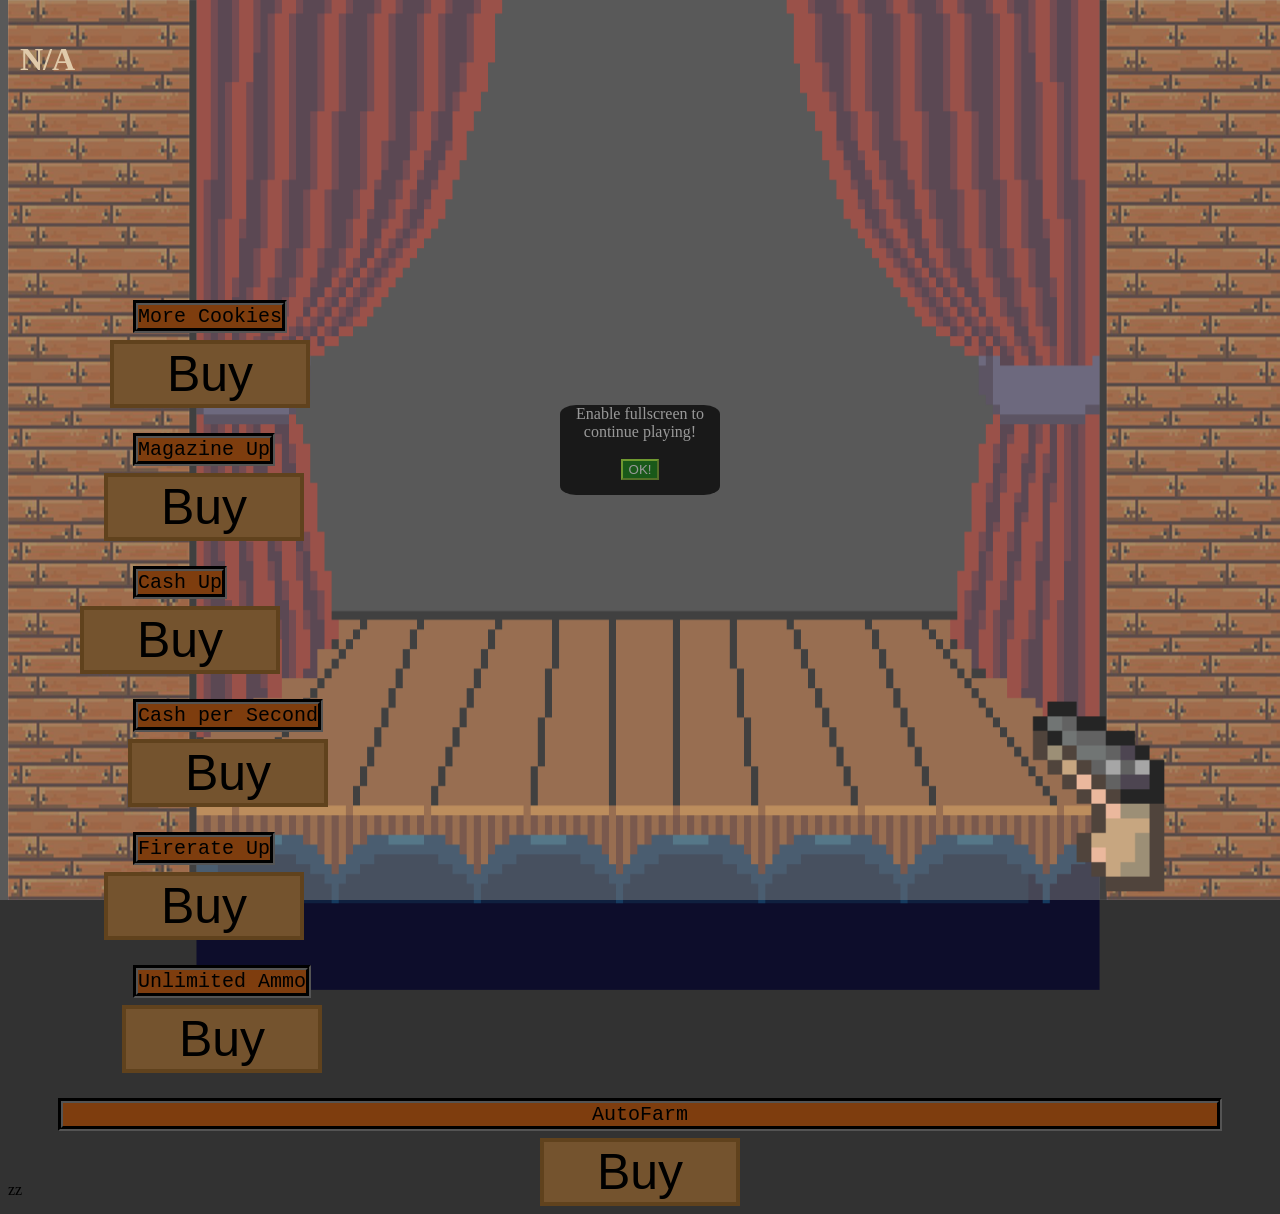
<file: index.html>
<!DOCTYPE html>
<html lang="en">
<head>
    <meta charset="UTF-8">
    <meta name="viewport" content="width=device-width, initial-scale=1.0">
    <title>Cookie Clicker!</title>
    <link rel="stylesheet" href="cookie.css">
</head>




<body>
    <div id="promptBackground">
        <div id="fullscreenPrompt">Enable fullscreen to continue playing! <br><br><button onclick="toggleFullScreen()">OK!</button></be></div>
    </div>
    <h1 id="score">N/A</h1>
    <div id="cookies">
       <!-- <button class="cookieDefault" id="cookieBtn" onclick="clickedCookie(this.id)">COOKIE</button> -->
    </div>

<div id="gunElements">
    <img id="gunImg" src="guns/idle.png" alt="">
    <div id="bullet_numbers"></div>
</div>

<div id="shop">
    <div id="leftSide">
        <div class="btnFag">More Cookies<br><button onclick="buy(this.id)" id="upg_cookie">Buy</button></div>
        <div class="btnFag">Magazine Up<br><button onclick="buy(this.id)" id="upg_mag">Buy</button></div>
        <div class="btnFag">Cash Up<br><button onclick="buy(this.id)" id="upg_cash">Buy</button></div>
        <div class="btnFag">Cash per Second<br><button onclick="buy(this.id)" id="upg_CPS">Buy</button></div>
        <div class="btnFag">Firerate Up<br><button onclick="buy(this.id)" id="upg_rate">Buy</button></div>
        <div class="btnFag">Unlimited Ammo<br><button onclick="buy(this.id)" id="upg_unlimited">Buy</button></div></div>
        <div class="btnFag">AutoFarm<br><button onclick="buy(this.id)" id="upg_auto">Buy</button></div>

</div>
<div id="bg">
    <img id="foreground" src="images/backdrop/background/background4fix.png" alt="">
    <img id="sidepanel" src="images/backdrop/background/background2megayes.png" alt="">
</div>

    





    
    <script src="cookie.js"></script>
    <script src="gun.js"></script>zz
    <script src="buy.js"></script>
</body>
</html>
</file>
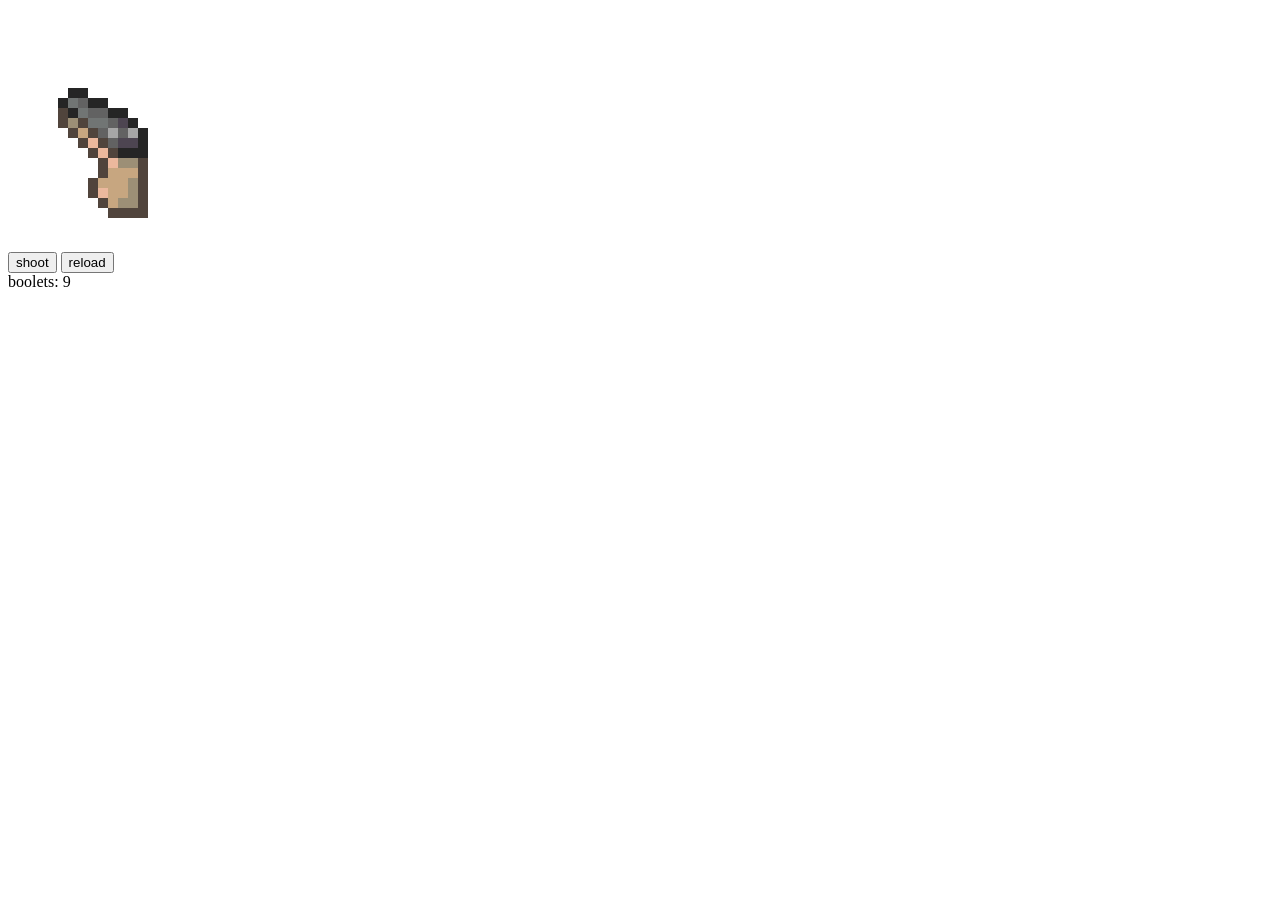
<file: gun.html>
<!DOCTYPE html>
<html lang="en">
<head>
    <meta charset="UTF-8">
    <meta name="viewport" content="width=device-width, initial-scale=1.0">
    <title>cookie clicker</title>
</head>
<body>
    <div id="idle">
        <img id="img" src="guns/idle.png" id="idle_img">
    </div>

    <button id="shoot">shoot</button>
    <button id="reload">reload</button>
    <div id="bullet_numbers">boolets: 9</div>

    <script>
        var max_bullets = 9
        var bullets = max_bullets
        var canshoot = true
        var canreload = true
        var idleimg = document.getElementById("idle")
        
        var bulletHTML = document.getElementById("bullet_numbers")

        function shootchangeImage() {
            document.getElementById('img').src="guns/shooting0.png";
            canshoot = false;
            bullets --
            bulletHTML.innerHTML = "boolets: " + bullets
            if (bullets >= 1) {
                //document.getElementById('img').src="guns/shooting1.png";
                setTimeout(shoot_timeout_func0, 100)
            } else {
                setTimeout(no_ammo, 100)
            }
        }
        function shoot_timeout_func0() {
            document.getElementById('img').src="guns/shooting1.png";
            setTimeout(shoot_timeout_func1, 100)
            
            
        }
        function shoot_timeout_func1() {
            document.getElementById('img').src="guns/idle.png";
            canshoot = true;
            canreload = true;
            if (bullets <= 0) {
                document.getElementById('img').src="guns/reload3.png";
            }
        }
        function reloadchangeImage() {
            document.getElementById('img').src="guns/reload0.png";
            setTimeout(reload_timeout_func0, 100);
            canshoot = false;
            canreload = false
        }
        function no_ammo() {
            if (bullets <= 0) {
                canshoot = false
                document.getElementById('img').src="guns/reload6.png";
            }
        }
        function max_ammo() {
            if (bullets == max_bullets) {
                canreload = false
            }
        }
        function reload_timeout_func0() {
            document.getElementById('img').src="guns/reload1.png";
            setTimeout(reload_timeout_func1, 100)
        }
        function reload_timeout_func1() {
            document.getElementById('img').src="guns/reload2.png";
            setTimeout(reload_timeout_func2, 100)
        }
        function reload_timeout_func2() {
            document.getElementById('img').src="guns/reload3.png";
            setTimeout(reload_timeout_func3, 100)
        }
        function reload_timeout_func3() {
            document.getElementById('img').src="guns/reload4.png";
            setTimeout(reload_timeout_func4, 100)
        }
        function reload_timeout_func4() {
            document.getElementById('img').src="guns/reload5.png";
            setTimeout(reload_timeout_func5, 100)
        }
        function reload_timeout_func5() {
            document.getElementById('img').src="guns/reload6.png";
            setTimeout(reload_timeout_func6, 100)
        }
        function reload_timeout_func6() {
            document.getElementById('img').src="guns/reload7.png";
            setTimeout(reload_timeout_func6, 100)
        }
        function reload_timeout_func6() {
            document.getElementById('img').src="guns/idle.png";
            bullets = max_bullets;
            canshoot = true;
            canreload = true;
            bulletHTML.innerHTML = "boolets: " + bullets
        }
        function shootshoot() {
            no_ammo();
            if (canshoot == true)  {
                shootchangeImage();
            }
        }

        function reloadreload() {
            max_ammo();
            if (canreload == true) {
                reloadchangeImage();
            }
        }
       
        
        reload.addEventListener("click",reloadreload);

        shoot.addEventListener("click",shootshoot);


    </script>
</body>
</html>
</file>
<file: cookie.css>
@keyframes moveCookie {
    from {
        left: 0%;
    }

    to {
        left: 100%;
        display: none;
    }
}


.paused {
    -webkit-animation-play-state: paused;
    -moz-animation-play-state: paused;
    -o-animation-play-state: paused;
    animation-play-state: paused;
}


.cookieDefault {
    position: fixed;
    height: 150px;
    width: 150px;
    display: flex;
    animation-name: moveCookie;
    animation-duration: 3.5s;
    animation-timing-function: linear;
    left: 100%;
    background: none;
    border-width: 0px;
    -moz-user-select: -moz-none;
    -khtml-user-select: none;
    -webkit-user-select: none;
    -o-user-select: none;
    user-select: none;
}

.cookieBtn {
    position: fixed;
    height: 250px;
    width: 250px;
    display: flex;
    animation-duration: 3.5s;
    animation-timing-function: linear;
    left: 100%;
    background: none;
    border-width: 0px;
    -moz-user-select: -moz-none;
    -khtml-user-select: none;
    -webkit-user-select: none;
    -o-user-select: none;
    user-select: none;
}


#cookies {
    position: fixed;
    width: 100%;
    height: 70%;
    display: flex;
    top: 30%;
    -moz-user-select: -moz-none;
    -khtml-user-select: none;
    -webkit-user-select: none;
    -o-user-select: none;
    user-select: none;

}

.cookieImg {
    width: 100%;
    height: 100%;
    -moz-user-select: -moz-none;
    -khtml-user-select: none;
    -webkit-user-select: none;
    -o-user-select: none;
    user-select: none;
    pointer-events: none;
}


.brokenCookie {

}


#foreground {
    position: fixed;
    z-index: 99999999;
    -moz-user-select: -moz-none;
    -khtml-user-select: none;
    -webkit-user-select: none;
    -o-user-select: none;
    user-select: none;
    pointer-events: none;
    height: 110%;
    width: 100%;
    top: 0px;
}

#sidepanel {
    position: fixed;
    z-index: 999999999;
    -moz-user-select: -moz-none;
    -khtml-user-select: none;
    -webkit-user-select: none;
    -o-user-select: none;
    user-select: none;
    pointer-events: none;
    height: 100%;
    width: 100%;
    top: 0px;
}



body {
    background-color: #323232;
}


#fullscreenPrompt {
    position: fixed;
    z-index: 999999999999999999;
    background-color: black;
    color: rgb(255, 255, 255);
    border-radius: 10%;
    width: 160px;
    height: 90px;
    opacity: unset;
    text-align: center;
    button {
        background-color: green;
        color: white;
        border-color: greenyellow;

        &:hover {
            background-color: greenyellow;
            border-color: green;
        }
    }
}

#promptBackground {
    position: fixed;
    display: none;
    background-color: gray;
    opacity: 50%;
    width: 100%;
    height: 100%;
    z-index: 99999999999998;
    top: 0px;
    left: 0px;
    justify-content: center;
    align-content: center;
    align-items: center;
    flex-wrap: wrap;
}



#score {
    display: flex;
    position: fixed;
    z-index: 999999999999999999999;
    top: 20px;
    left: 20px;
    color: rgb(224, 202, 170);
    border-width: 2px;
    border-color: black;
    -moz-user-select: -moz-none;
    -khtml-user-select: none;
    -webkit-user-select: none;
    -o-user-select: none;
    user-select: none;
}


#gunImg {
    position: fixed;
    display: flex;
    flex-wrap: wrap;
    z-index: 99999999999999999999999999999999;
    width: 350px;
    height: 350px;

}


#gunElements {
    display: flex;
    position: fixed;
    z-index: 99999999999999999999999999999999;
    height: 600px;
    width: 600px;
    flex-wrap: nowrap;
    left: 75%;
    top: 65%

}


#bullet_numbers {
    position: fixed;
    font-size: 40px;
    flex-wrap: wrap;
    top: 90%;
    left: 75%;
    font-family: monospace;
}


#gunElements {
        -moz-user-select: -moz-none;
            -khtml-user-select: none;
            -webkit-user-select: none;
            -o-user-select: none;
            user-select: none;
            pointer-events: none;
}


#shop {
    button {
        background-color: rgb(116, 83, 46);
        border-color:rgb(96, 66, 29);
        border-style: solid;
        border-width: 4.5px;
        font-size: 50px;
        position: fixed;
        transition: 250ms;
        margin: 10px;
        width: 200px;
        margin-top: 125px;
        color: black;

        &:hover {
            background-color: rgb(96, 66, 29);
            border-color: rgb(116, 83, 46);
            font-size: 60px;
            width: 250px;
        }
    }
}


#leftSide {
    display: flex;
    flex-wrap: wrap;
    width: 100px;
    margin-top: 250px;
    margin-left: 75px;
    left: 10%;
    top: 0px;
}

.btnFag {
    display: flex;
    z-index: 99999999998;
    text-wrap: nowrap;
    margin: 50px;
    justify-items: center;
    justify-content: center;
    align-content: center;
    align-self: center;
    align-items: center;
    color: rgb(0, 0, 0);
    font-family: monospace;
    background-color: rgb(126, 61, 14);
    border-color: rgb(0, 0, 0);
    border-width: 5px;
    border-style:groove;
    font-size: x-large;
}
</file>
